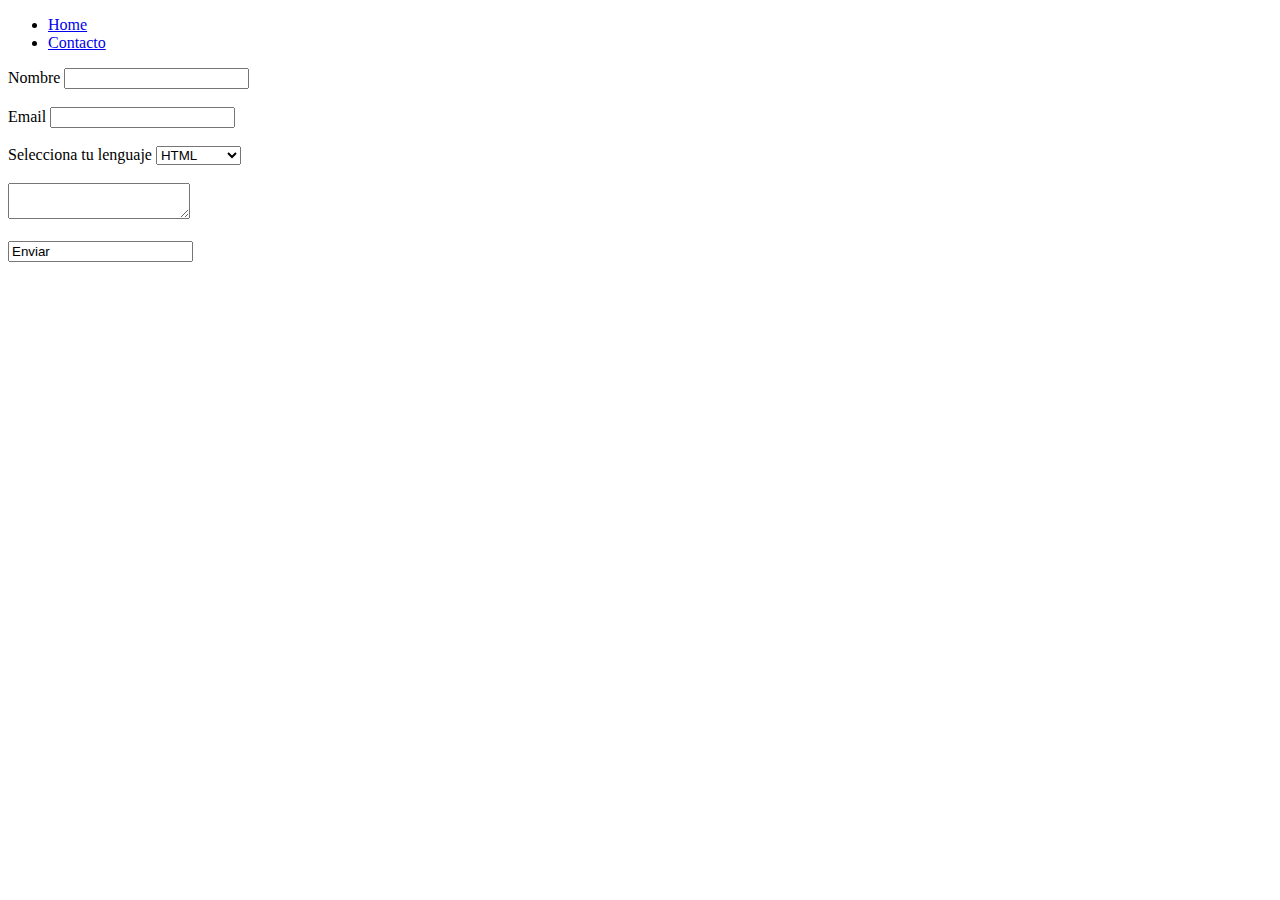
<file: Contacto.html>
<!DOCTYPE html>
<html lang="en">

<head>
    <meta charset="UTF-8">
    <meta http-equiv="X-UA-Compatible" content="IE=edge">
    <meta name="viewport" content="width=device-width, initial-scale=1.0">
    <title>Contacto</title>
</head>

<body>

    <ul>
        <li>
            <a href="Index.html">Home</a>
        </li>
        <li>
            <a href="Contacto.html">Contacto</a>
        </li>
    </ul>

    <form>
        <label>Nombre</label>
        <input type="text" name="nombre"><br><br>
        <label>Email</label>
        <input type="email" name="email"><br><br>
        <label>Selecciona tu lenguaje</label>
        <select>>
            <option>HTML</option>
            <option>CSS</option>
            <option>JavaScript</option>
        </select><br><br>
        <textarea></textarea><br><br>
        <input type="submi" value="Enviar">

</body>

</html>
</file>
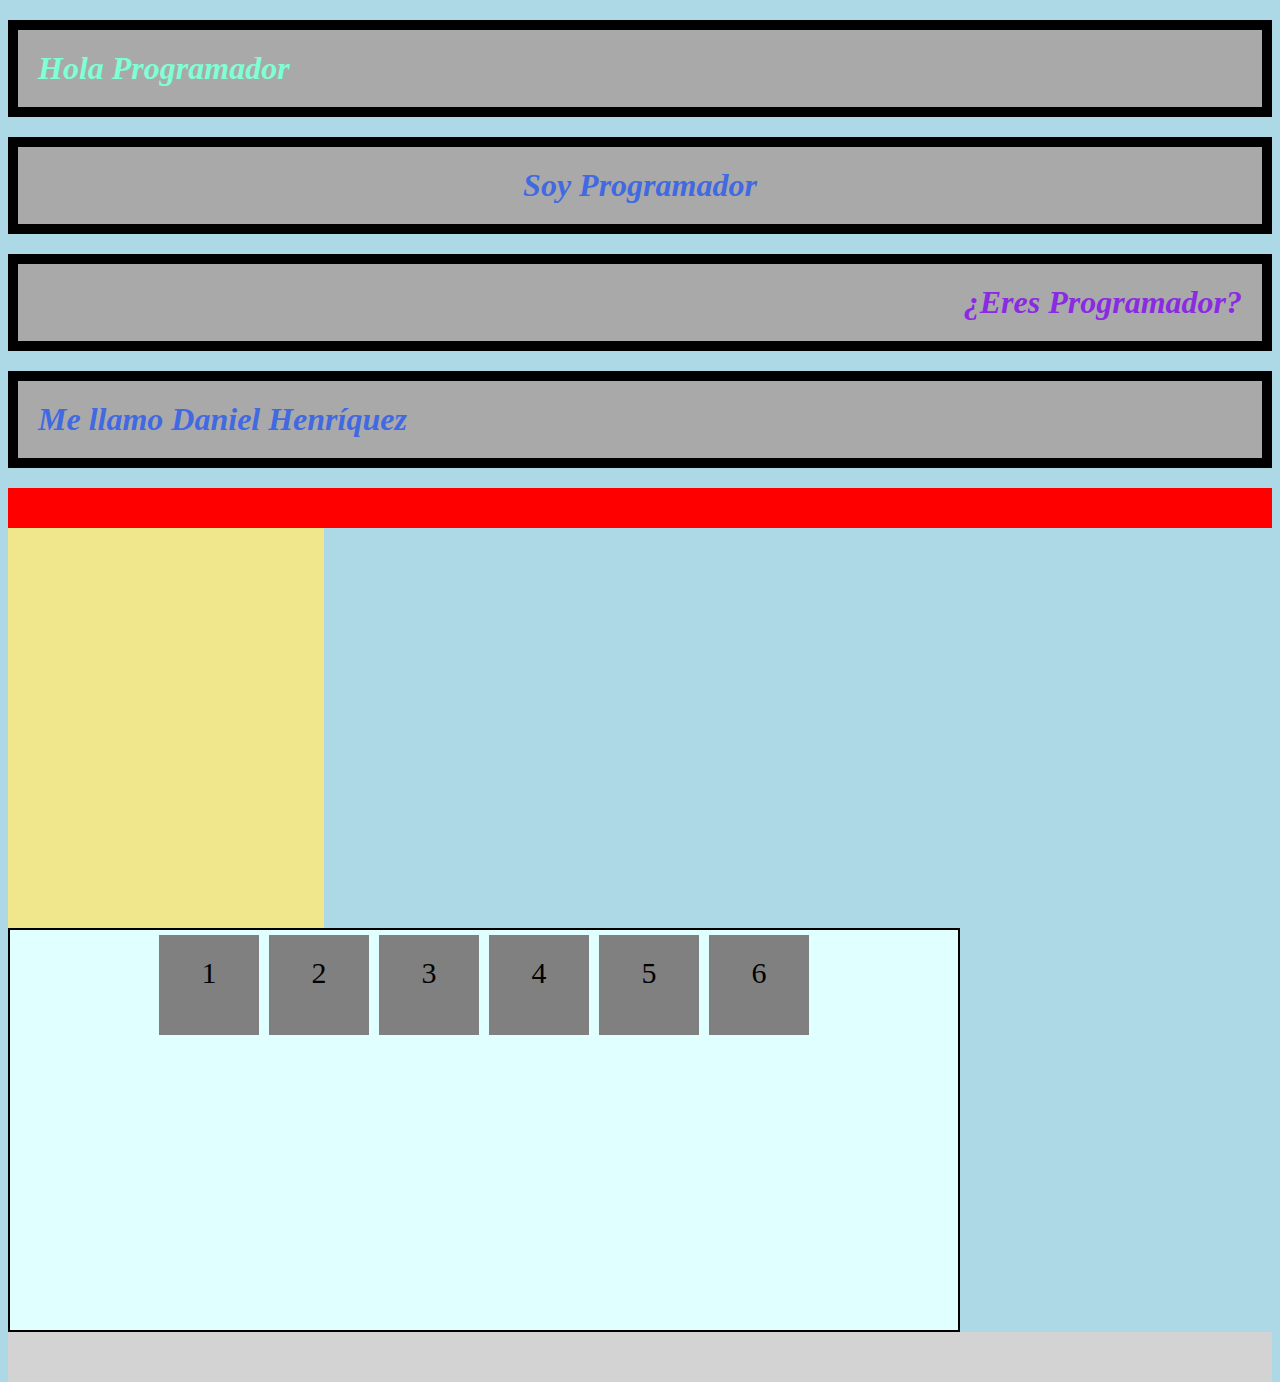
<file: Index 1.html>
<!DOCTYPE html>
<html lang="en">

<head>
    <meta charset="UTF-8">
    <meta http-equiv="X-UA-Compatible" content="IE=edge">
    <meta name="viewport" content="width=device-width, initial-scale=1.0">
    <title>Aprendiendo CSS</title>
    <link rel="stylesheet" href="Styles.css">
    
</head>

<body>
    <h1>Hola Programador</h1>
    <h1 class="text-center">Soy Programador</h1>
    <h1 class="text-right">¿Eres Programador?</h1>
    <h1 class="text-left">Me llamo Daniel Henríquez</h1>

    <div class="header"></div>
    <div class="sidebar"></div>
    <div class="content">
        <div class="box">1</div>
        <div class="box">2</div>
        <div class="box">3</div>
        <div class="box">4</div>
        <div class="box">5</div>
        <div class="box">6</div>
        </div>        
    <div class="footer"></div>
    

</body>

</html>
</file>
<file: Styles.css>
body{
    background-color: lightblue;
}
h1{
    color: aquamarine;
    background-color: darkgrey;
    margin-bottom: 20px;
    margin-top: 20px;
    border: 10px solid black;
    padding: 20px;
    font-style: oblique;
}
.text-center{
    color: royalblue;
    text-align: center;
}
.text-right{
    text-align: right;
    color: blueviolet;
}
.text-left{
    text-align: left;
    color: royalblue;
}
.box{
    width: 100px;
    height: 100px;
    background-color: gray;
    margin: 5px;
    float: left;
}
.header{
    background-color: red;
    float: left;
    height: 40px;
    width: 100%; 
}
.sidebar{
    float: left;
    height: 400px;
    width: 25%;
    background-color: khaki;
}
.content{

    display: flex;
    justify-content: center;
    float: left;
    height: 400px;
    width: 75%;
    background-color: lightcyan;
    text-align: center;
    line-height: 75px;
    font-size: 30px;
    border: 2px solid black;

}
.footer{
    float: left;
    height: 50px;
    width: 100%;
    background-color: lightgrey;
}
</file>
